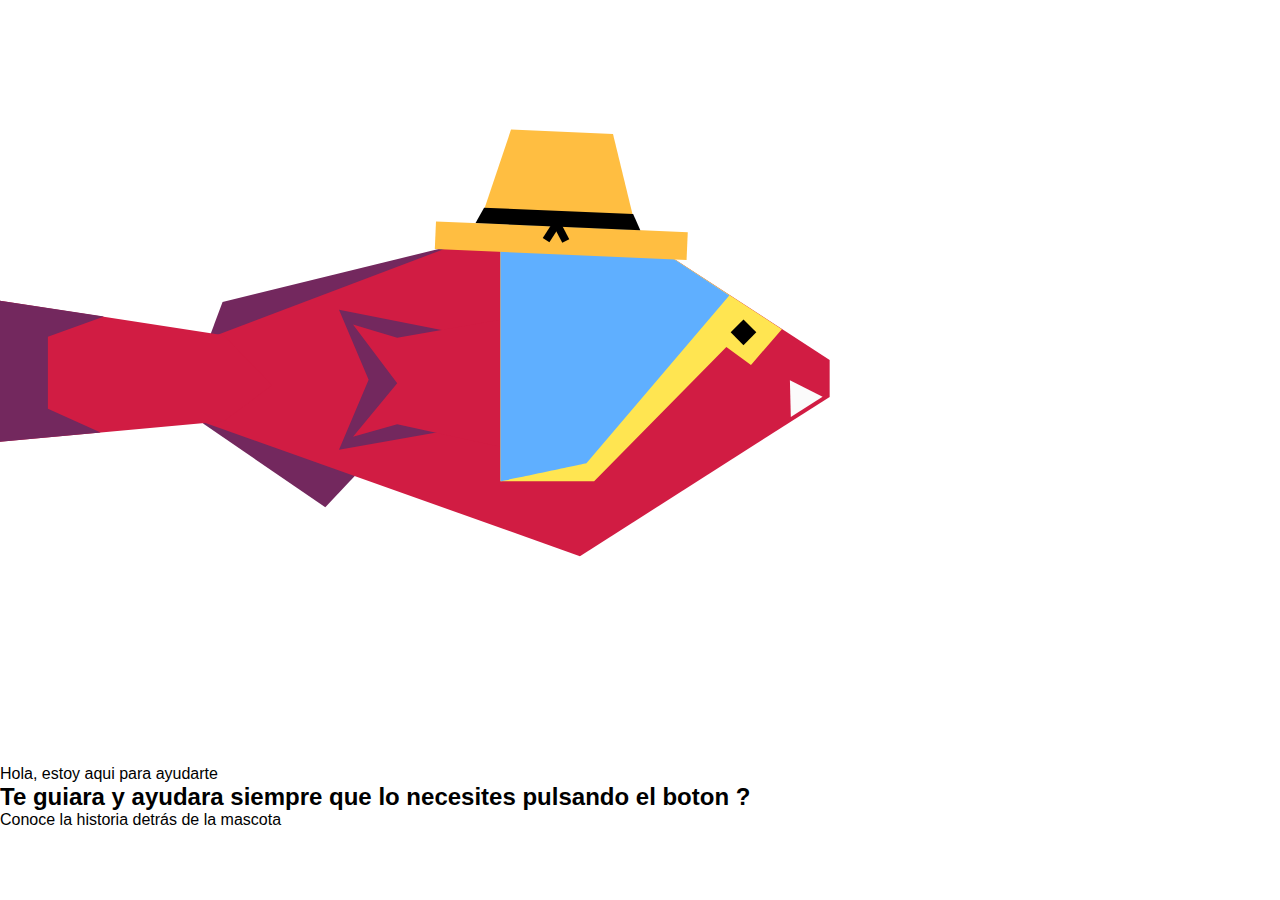
<file: app/zona-varadero/asistente.html>
<!DOCTYPE html>
<html lang="en">
<head>
    <meta charset="UTF-8">
    <meta http-equiv="X-UA-Compatible" content="IE=edge">
    <meta name="viewport" content="width=device-width, initial-scale=1.0">
     <link rel="stylesheet" href="../../css/asistente.css">
    <link rel="stylesheet" href="../../css/color_fonts.css"> 
    <title>Asistente</title>
</head>
<body>
    <header>
       
    </header>

    <div>
        <img class="asistente-img__mascota--position asistente-img__mascota--tamaño" src="../../assets/images/mascota_derecha.svg" alt="tu asistente"/>
    </div>
    <div>
        <p>Hola, estoy aqui
            para ayudarte</p>
    </div>
    <div>
        <h2>Te guiara y ayudara siempre que lo
            necesites pulsando el boton ?</h2>
        <p>Conoce la historia detrás de la mascota</p>
    </div>
</body>
</html>
</file>
<file: css/asistente.css>
*{
    margin: 0;
    padding: 0;
}

@media (max-width: 480px){
    body{
        background-image: url(../assets/images/pescadito.svg);
        background-size: 19em;
        background-repeat: no-repeat;
        background-position: 0em 2em;
     
    }

    .asistente-__img--position{
        position: relative;
        top: 10em;
    }


h1, h2, p{
    font-family: 'Lexend Deca', sans-serif;
    font-size: medium;
    position: relative;
    top:10em;

}

.asistente-img__mascota--position{
    position: absolute;
    left: -10.5em;
}

.asistente-img__mascota--tamaño{
    width: 350px;
}
}
</file>
<file: css/color_fonts.css>
:root{
    --amarillo: #F7D717;
    --rojo: #FF2754;
    --granate: #C5022C;
    --cian: #0080FF;
    --azul: #0064A4;
}
@import url('https://fonts.googleapis.com/css2?family=Lexend+Deca:wght@400;500&display=swap');
@font-face {
    font-family: 'Lexend Deca', sans-serif;
    src: url(../assets/fonts/);
}

body {
    font-family: 'Lexend Deca', sans-serif;
    margin: 0;
}
</file>
